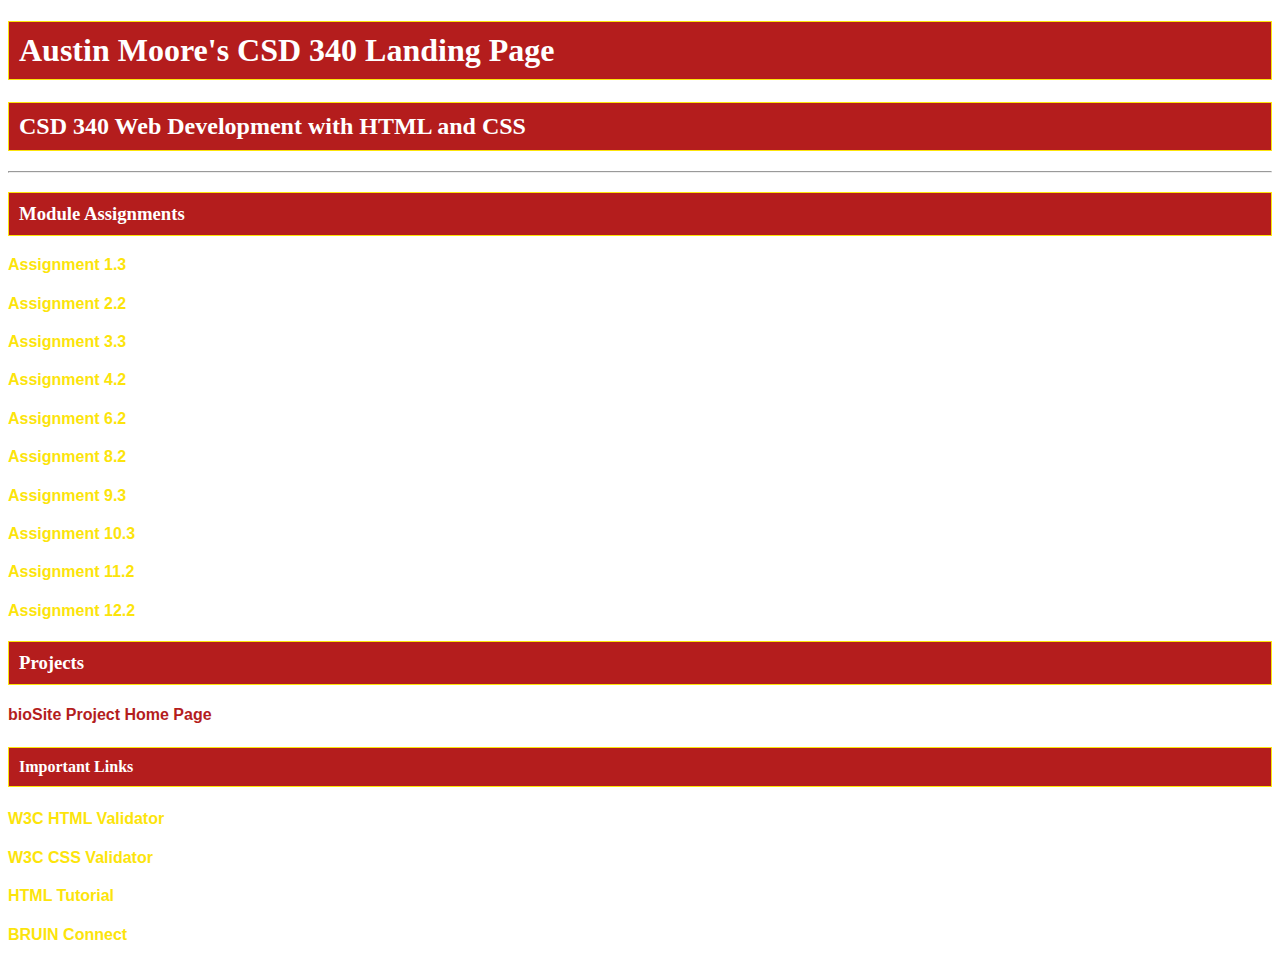
<file: index.html>
<!-- Austin Moore
    Assignment 3.2
    3/30/2024 -->
    
    <!DOCTYPE html>
    <html lang="en">
    <head>
        <link href="site.css" type="text/css"
            rel="stylesheet" >
        <title>Austin Moore's CSD 340 Landing Page</title>
        <meta name="description"
            content="Assignment Module 3.2" >
        <meta name="author"
            content="Austin Moore">
        <meta name="pragma"
            content="no-cache" >
        <meta name="expires"
            content="Sat, 01 Jun 2024 23:59:59 GMT" >
    </head>
    
    <div id="container">
        <h1>Austin Moore's CSD 340 Landing Page</h1>
        <h2>CSD 340 Web Development with HTML and CSS</h2>
        <hr/>
        <h3>Module Assignments</h3>
            <div class="A">
            <p><a href="file:///C:/csd/csd-340/module-1/Moore_Mod1_3.html">Assignment 1.3</a><p>
            <p><a href="file:///C:/csd/csd-340/module-2/Moore_Mod2_2.html">Assignment 2.2</a><p>
            <p><a href="file:///C:/csd/csd-340/module-3/Moore_Mod3_3.html">Assignment 3.3</a><p>
            <p><a href="file:///C:/csd/csd-340/module-4/Moore_Mod4_2.html">Assignment 4.2</a><p>
            <p><a href="file:///C:/csd/csd-340/module-6/Moore_Mod6_2.html">Assignment 6.2</a><p>
            <p><a href="file:///C:/csd/csd-340/module-8/Moore_Mod8_2.html">Assignment 8.2</a><p> 
            <p><a href="file:///C:/csd/csd-340/module-9/Moore_Mod9_3.html">Assignment 9.3</a><p> 
            <p><a href="file:///C:/csd/csd-340/module-10/Moore_Mod10.3.html">Assignment 10.3</a><p>    
            <p><a href="file:///C:/csd/csd-340/module-11/Moore_Mod11.2.html">Assignment 11.2</a><p>  
            <p><a href="file:///C:/csd/csd-340/module-12/Moore_Mod12_2.html">Assignment 12.2</a><p>    

            </div>

        <h3>Projects</h3>
            <div class="2">
            <a href="">bioSite Project Home Page</a>
            </div>

        <h4>Important Links</h4>
            <div class="c">
            <p><a href="https://validator.w3.org/">W3C HTML Validator</a>
            <p><a href="http://jigsaw.w3.org/css-validator/">W3C CSS Validator</a>
            <p><a href="https://www.w3schools.com/html/">HTML Tutorial</a>
            <p><a href="https://bruinconnect.bellevue.edu/">BRUIN Connect</a>
            </div>
    
    </div>
    
    </html>
</file>
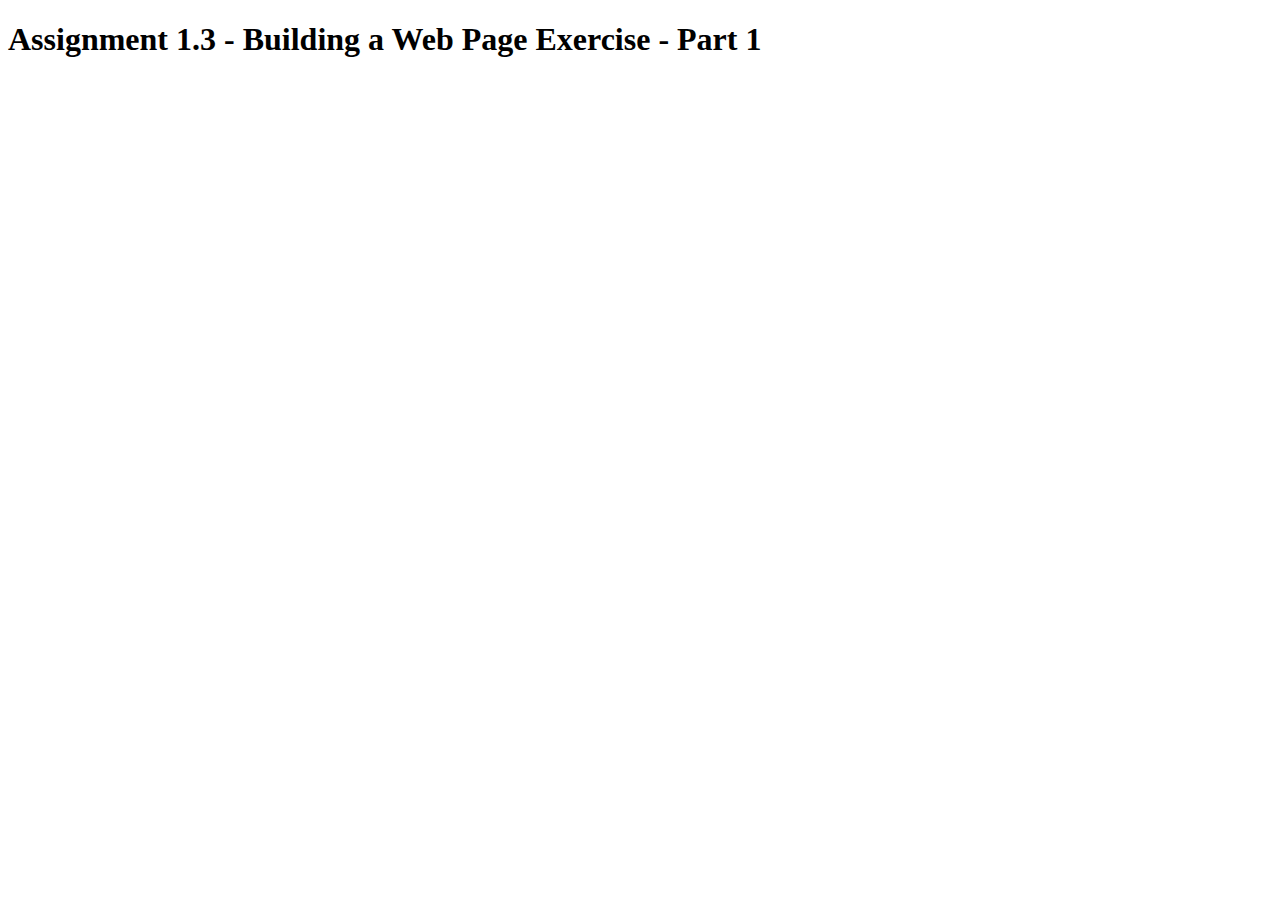
<file: module-1/Moore_Mod1_3.html>
<!-- Prof. Sue Sampson : Assignment 1.3 -->
<!DOCTYPE html>
<html lang="en">
<head>
    <title>CSD 340 Web Development with HTML and CSS</title>
</head>

<body>
    <h1>Assignment 1.3 - Building a Web Page Exercise - Part 1</h1>
</body>

</html>
</file>
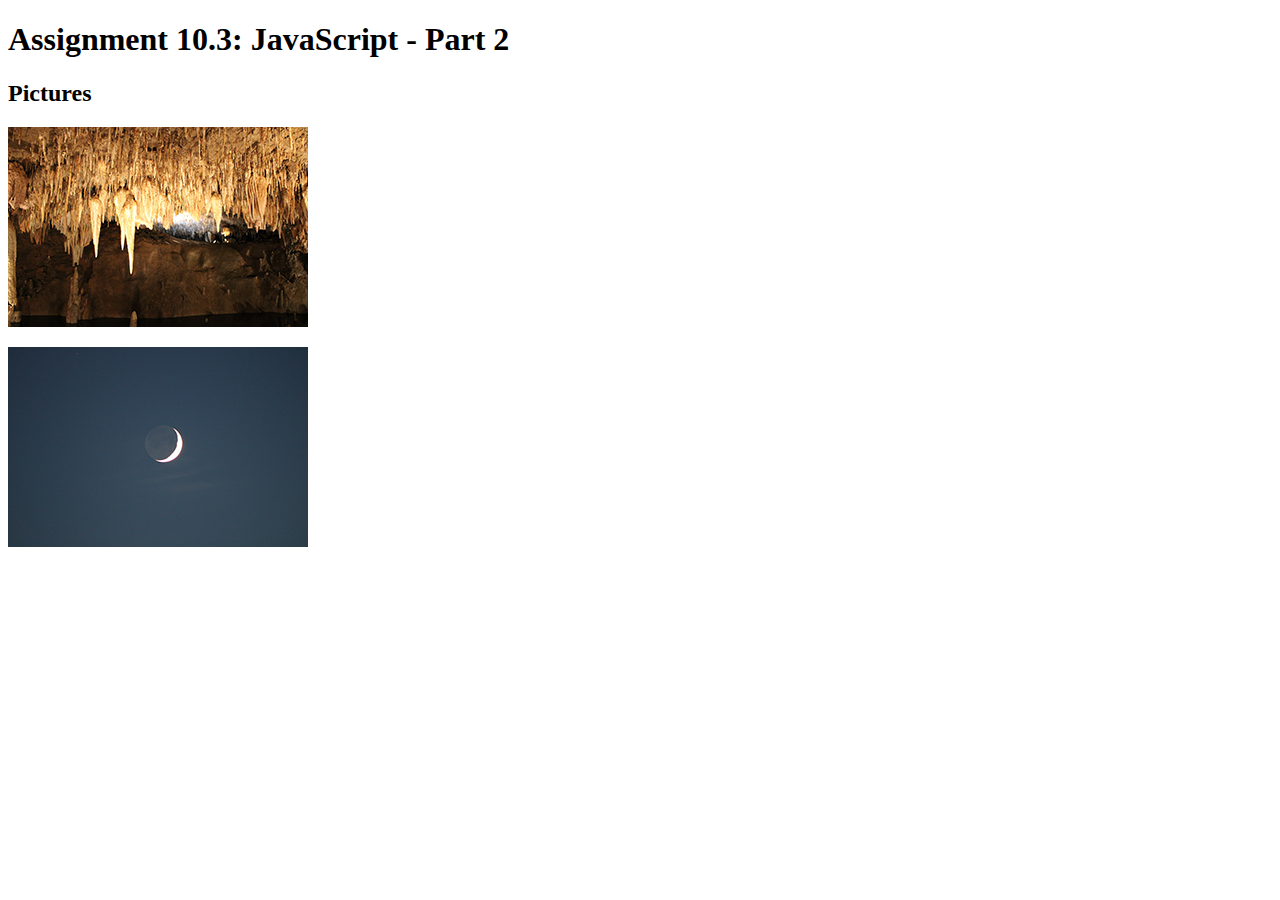
<file: module-10/Moore_Mod10.3.html>
<!-- Austin Moore
    Assignment 10.3    5/5/2024 -->
    
<!DOCTYPE html>
<html lang="en">
<head>
    <title>CSD 340 Web Development with HTML and CSS</title>
    <meta name="description"
        content="Assignment Module 10.3" />
    <meta http-equiv="author"
        content="Austin Moore" />
    <meta http-equiv="pragma"
        content="no-cache" />
    <meta http-equiv="expires"
        content="Sat, 01 Jun 2024 23:59:59 GMT" />
</head>



<body>
    <h1>Assignment 10.3: JavaScript - Part 2</h1>
    <h2>Pictures</h2>


    <a href="cave_01.jpg">
    <img src="cave_01.jpg"
            onmouseover="this.src='cave_02.jpg';"
            onmouseout="this.src='cave_01.jpg';"
            />
            <map name="workmap">
            <area shape="default" coords="default" href="cave_01.jpg" onclick="myFunction()">
            </map>
            <script>
            function myFunction() {
                alert("You clicked the cave!");
            }
            </script>
    </a>
    <p></p>

    <img src="moon_01.jpg" img src="moon_02.jpg" alt="Moon Picture" usemap="#workmap2">
    <map name="workmap2">
        <area shape="default" coords="default" href="moon_01.jpg" onclick="myFunction()">
      </map>
      <script>
        function myFunction() {
        alert("You clicked the moon!");
      }
      </script>
</body>

</html>
</file>
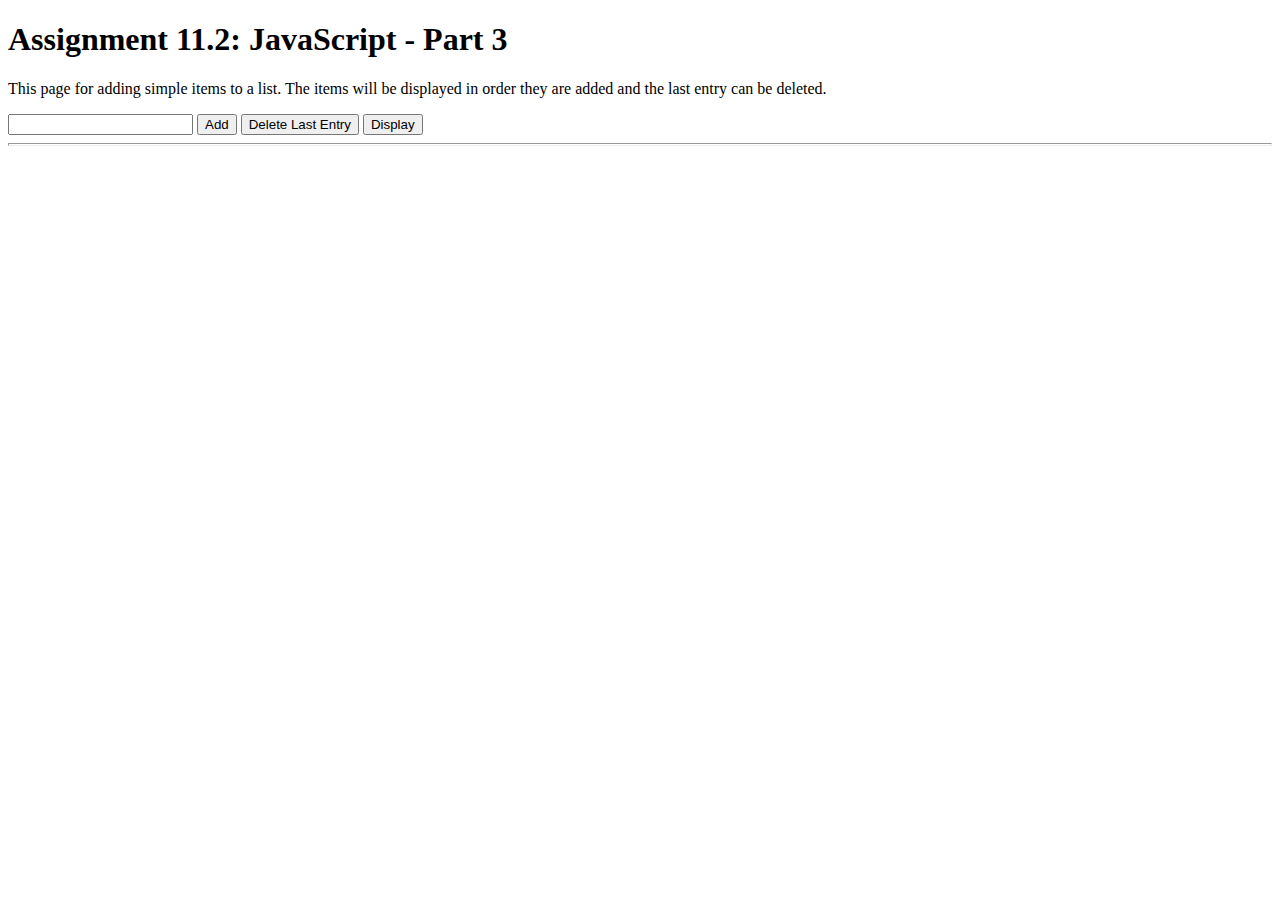
<file: module-11/Moore_Mod11.2.html>
<!-- Austin Moore
    Assignment 11.2    5/11/2024 -->
    
<!DOCTYPE html>
<html lang="en">
<head>
    <title>CSD 340 Web Development with HTML and CSS</title>
    <meta name="description"
        content="Assignment Module 11.2" />
    <meta http-equiv="author"
        content="Austin Moore" />
    <meta http-equiv="pragma"
        content="no-cache" />
    <meta http-equiv="expires"
        content="Sat, 01 Jun 2024 23:59:59 GMT" />
</head>

<body>
    <h1>Assignment 11.2: JavaScript - Part 3</h1>
    <p>This page for adding simple items to a list. The items will be displayed 
        in order they are added and the last entry can be deleted.</p>
        <input type="text" id="inputBox">
        <button onclick="addItem()">Add</button>
        <button onclick="deleteItem()">Delete Last Entry</button>
        <button onclick="displayItems()">Display</button>
        
        <hr size="3px">
        <div id="displayArea"></div>
        
        <script>
          let itemsArray = [];
        
          function addItem() {
            let newItem = document.getElementById("inputBox").value;
            if (newItem.trim() !== "") {
              itemsArray.push(newItem);
              alert("'" + newItem + "' added at position " + itemsArray.length);
              document.getElementById("inputBox").value = ""; // Clearing input box
              displayItems(); // Update display after adding item
            }
          }
        
          function deleteItem() {
            if (itemsArray.length === 0) {
              alert("Array is empty, nothing to delete.");
              return;
            }
            let deletedItem = itemsArray.pop();
            alert("'" + deletedItem + "' deleted from position " + (itemsArray.length + 1));
            displayItems(); // Update display after deleting item
          }
        
          function displayItems() {
            let displayArea = document.getElementById("displayArea");
            displayArea.innerHTML = ""; // Clear previous contents
            let displayString = "";
            for (let i = 0; i < itemsArray.length; i++) {
              displayString += (i + 1) + ". " + itemsArray[i] + "<br>";
            }
            if (displayString === "") {
              displayString = "Array is empty.";
            }
            displayArea.innerHTML = displayString;
          }
        </script>
</body>

</html>
</file>
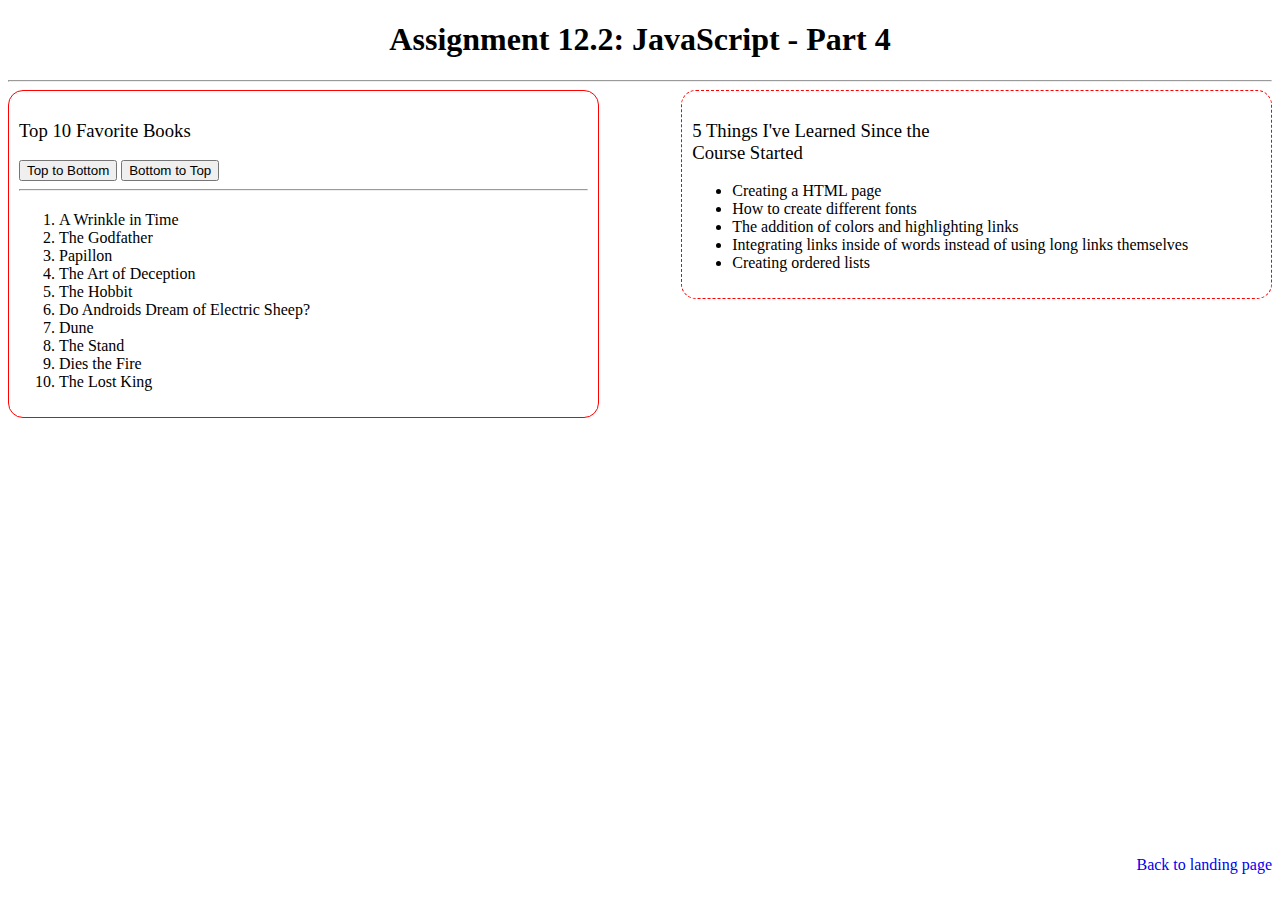
<file: module-12/Moore_Mod12_2.html>
<!-- Austin Moore
    Assignment 12.2
    5/19/2024 -->

<!DOCTYPE html>
    <html lang="en">
    <head>
        <link href="Moore_Mod12_2.css" type="text/css"
            rel="stylesheet" >
        <title>CSD 340 Web Development with HTML and CSS</title>
        <meta name="description"
            content="Assignment Module 12.2" >
        <meta name="author"
            content="Austin Moore">
        <meta name="pragma"
            content="no-cache" >
        <meta name="expires"
            content="Sat, 01 Jun 2024 23:59:59 GMT" >
    </head>

    <html lang="en">
<head>
    <meta charset="UTF-8">
    <meta name="viewport" content="width=device-width, initial-scale=1.0">
    <title>Top Ten Books</title>
    <style>
        #bookList {
            margin-top: 20px;
        }
    </style>
</head>
<body>
    <div id="container">
        <h1>Assignment 12.2: JavaScript - Part 4</h1>
        <hr/>
        
        <div class="left">
            <h3>Top 10 Favorite Books</h3>
            <button onclick="displayTopToBottom()">Top to Bottom</button>
            <button onclick="displayBottomToTop()">Bottom to Top</button>
            <hr size="2px">
            <ol id="bookList">
                <li>A Wrinkle in Time</li>
                <li>The Godfather</li>
                <li>Papillon</li>
                <li>The Art of Deception</li>
                <li>The Hobbit</li>
                <li>Do Androids Dream of Electric Sheep?</li>
                <li>Dune</li>
                <li>The Stand</li>
                <li>Dies the Fire</li>
                <li>The Lost King</li>
            </ol>

        </div>
        
        <div class="right">
            <h3>5 Things I've Learned Since the Course Started</h3>
            <ul>
                <li>Creating a HTML page</li>
                <li>How to create different fonts</li>
                <li>The addition of colors and highlighting links</li>
                <li>Integrating links inside of words instead of using long links themselves</li>
                <li>Creating ordered lists</li>
            </ul>
        </div>
        
        <div style="width: 100%; margin-top:60%"></div>
        
        <div class="bottom">
            <p><a href="file:///C:/csd/csd-340/index.html">Back to landing page</a></p>
        </div>
    </div>

    <script>
        // JavaScript section
        const books = [
            "A Wrinkle in Time",
            "The Godfather",
            "Papillon",
            "The Art of Deception",
            "The Hobbit",
            "Do Androids Dream of Electric Sheep?",
            "Dune",
            "The Stand",
            "Dies the Fire",
            "The Lost King"
        ];

        function displayTopToBottom() {
            displayBooks(books);
        }

        function displayBottomToTop() {
            displayBooks([...books].reverse());
        }

        function displayBooks(bookArray) {
            const bookList = document.getElementById("bookList");
            bookList.innerHTML = ""; // Clear previous list
            bookArray.forEach(book => {
                const listItem = document.createElement("li");
                listItem.textContent = book;
                bookList.appendChild(listItem);
            });
        }

        // Display books in initial order on page load
        displayBooks(books);
    </script>
</body>
</html>
</file>
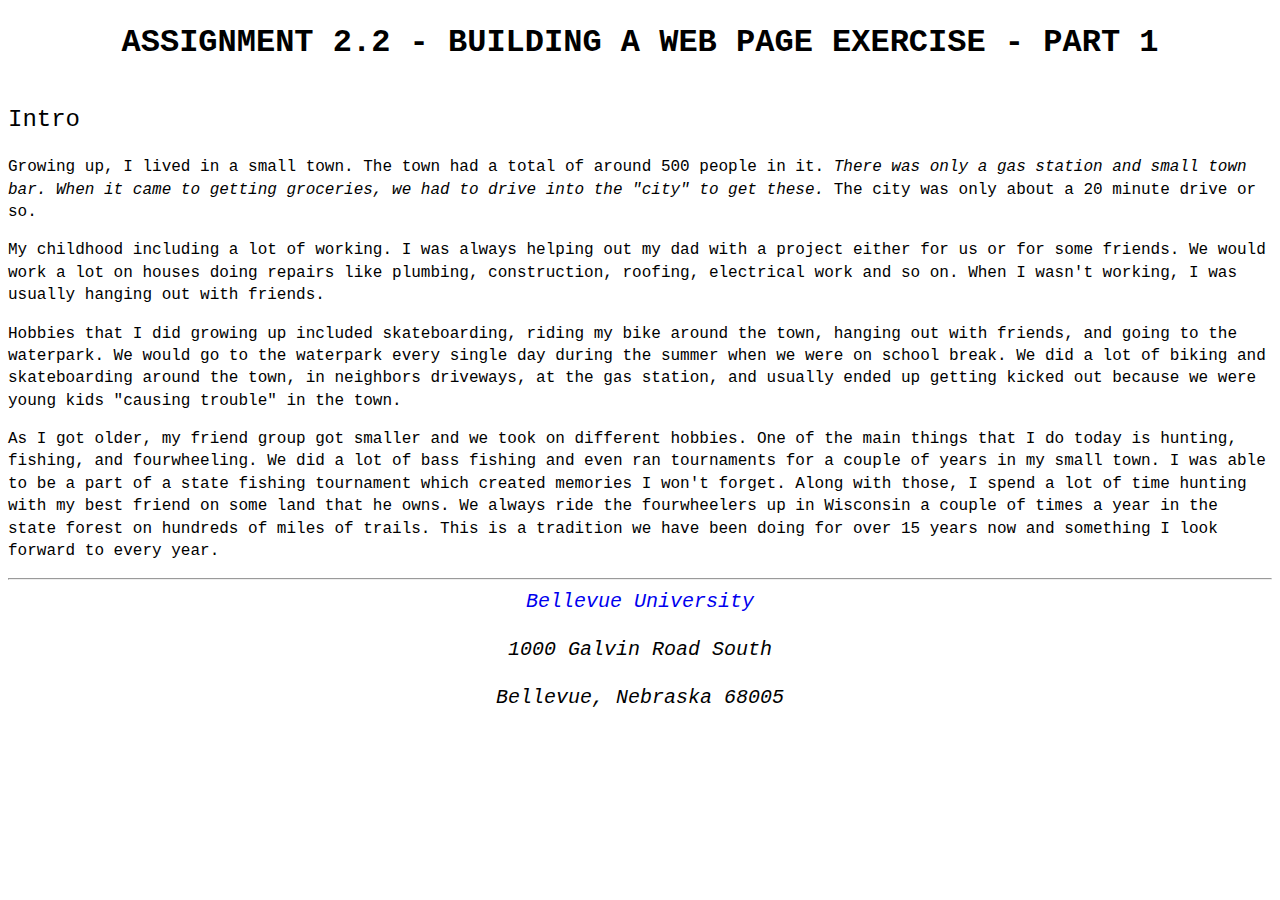
<file: module-2/Moore_Mod2_2.html>
<!-- Austin Moore
    Assignment 2.2
    3/24/2024 -->
    
<!DOCTYPE html>
<html lang="en">
<head>
    <link href="Moore_Mod2_2.css" type="text/css"
        rel="stylesheet" />
    <title>CSD 340 Web Development with HTML and CSS</title>
    <meta name="description"
        content="Assignment Module 2.2" />
    <meta http-equiv="author"
        content="Austin Moore" />
    <meta http-equiv="pragma"
        content="no-cache" />
    <meta http-equiv="expires"
        content="Sat, 01 Jun 2024 23:59:59 GMT" />
</head>

<body>
    <h1>Assignment 2.2 - Building a Web Page Exercise - Part 1</h1>
    <h2>Intro</h2>
    <div class="a">
    <p>Growing up, I lived in a small town. The town had a total of around 500 people in it. 
        <span>There was only a gas station and small town bar. When it came to getting groceries, we 
        had to drive into the "city" to get these.</span> The city was only about a 20 minute drive or so. 
    </p>
    </div>

    <div class="b">
    <p>My childhood including a lot of working. I was always helping out my dad with a project either 
        for us or for some friends. We would work a lot on houses doing repairs like plumbing, construction,
        roofing, electrical work and so on. When I wasn't working, I was usually hanging out with friends. 
    </p>
    </div>

    <div class="c">
    <p>Hobbies that I did growing up included skateboarding, riding my bike around the town, hanging out
        with friends, and going to the waterpark. We would go to the waterpark every single day during
        the summer when we were on school break. We did a lot of biking and skateboarding around the town, 
        in neighbors driveways, at the gas station, and usually ended up getting kicked out because we 
        were young kids "causing trouble" in the town.
    </p>
    </div>

    <div class="d">
    <p>As I got older, my friend group got smaller and we took on different hobbies. One of the main things 
        that I do today is hunting, fishing, and fourwheeling. We did a lot of bass fishing and even ran tournaments
        for a couple of years in my small town. I was able to be a part of a state fishing tournament which
        created memories I won't forget. Along with those, I spend a lot of time hunting with my best friend on some 
        land that he owns. We always ride the fourwheelers up in Wisconsin a couple of times a year in the state forest
        on hundreds of miles of trails. This is a tradition we have been doing for over 15 years now and something 
        I look forward to every year. 
    </p><hr/>
    </div>

    <div class="e">
    <address>
        <a href="https://www.bellevue.edu/">Bellevue University</a>
    </address>
    </div>

    <div class="f">
    <address>
        <p>1000 Galvin Road South</p>
        <p>Bellevue, Nebraska 68005</p>
    </address>
    </div>
</body>

<div id="container"></div>

</html>
</file>
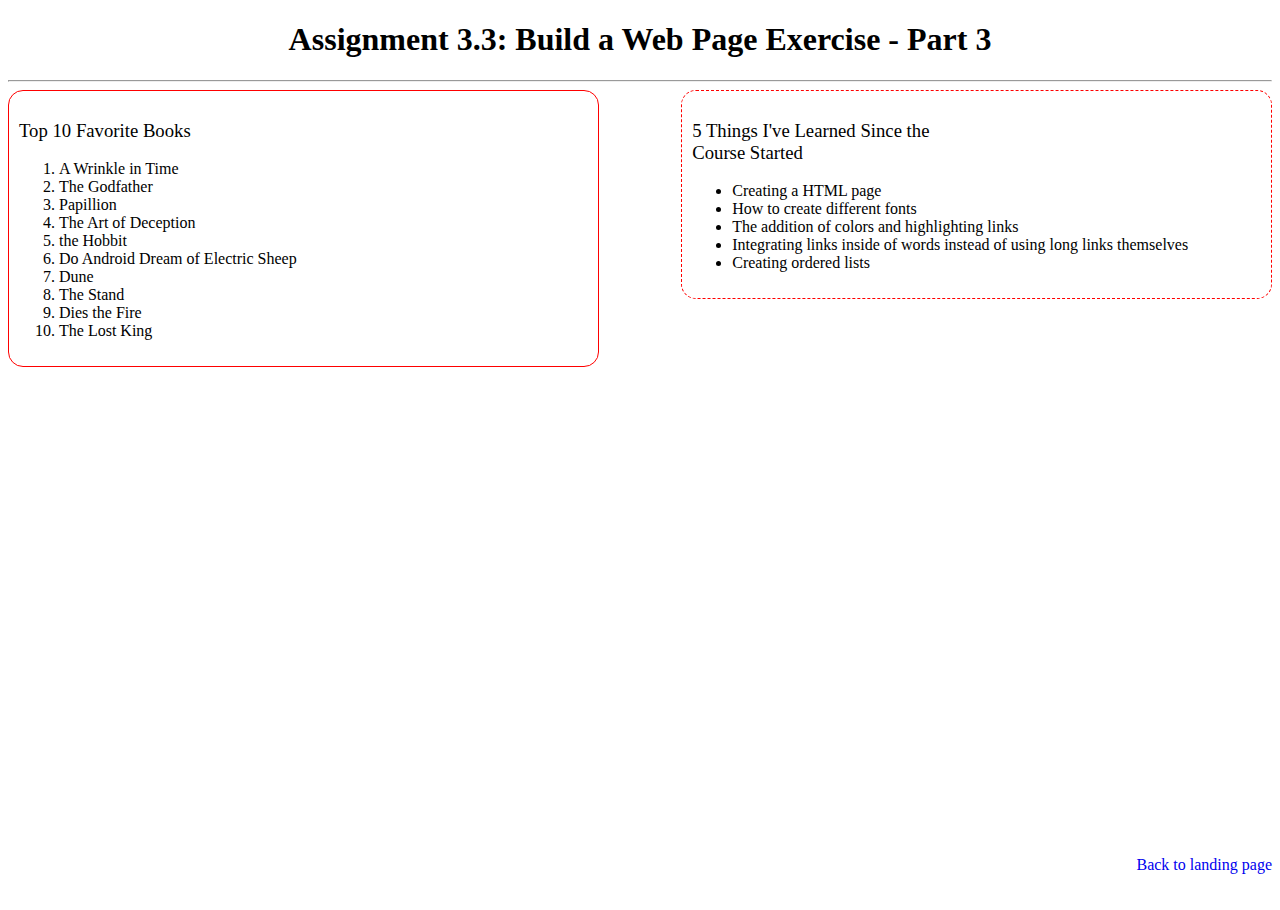
<file: module-3/Moore_Mod3_3.html>
<!-- Austin Moore
    Assignment 3.3
    3/31/2024 -->

<!DOCTYPE html>
    <html lang="en">
    <head>
        <link href="Moore_Mod3_3.css" type="text/css"
            rel="stylesheet" >
        <title>CSD 340 Web Development with HTML and CSS</title>
        <meta name="description"
            content="Assignment Module 3.3" >
        <meta name="author"
            content="Austin Moore">
        <meta name="pragma"
            content="no-cache" >
        <meta name="expires"
            content="Sat, 01 Jun 2024 23:59:59 GMT" >
    </head>

    <div id="container">
        <h1>Assignment 3.3: Build a Web Page Exercise - Part 3</h1>
        <hr/>

            <div class="left">
                <h3>Top 10 Favorite Books</h3>
                <ol>
                    <li>A Wrinkle in Time</li>
                    <li>The Godfather</li>
                    <li>Papillion</li>
                    <li>The Art of Deception</li>
                    <li>the Hobbit</li>
                    <li>Do Android Dream of Electric Sheep</li>
                    <li>Dune</li>
                    <li>The Stand</li>
                    <li>Dies the Fire</li>
                    <li>The Lost King</li>
                </ol>
                </div>
            <div class="right">
                <h3>5 Things I've Learned Since the Course Started</h3>
                <ul>
                    <li>Creating a HTML page</li>
                    <li>How to create different fonts</li>
                    <li>The addition of colors and highlighting links</li>
                    <li>Integrating links inside of words instead of using long links themselves</li>
                    <li>Creating ordered lists</li>
                </ul>
            </div>
            <div style="width: 100%; margin-top:60%"></div>
            <div class="bottom">
                <p><a href="file:///C:/csd/csd-340/index.html">Back to landing page</a></p>        
            </div>
         
    </div>
   

    </html>
</file>
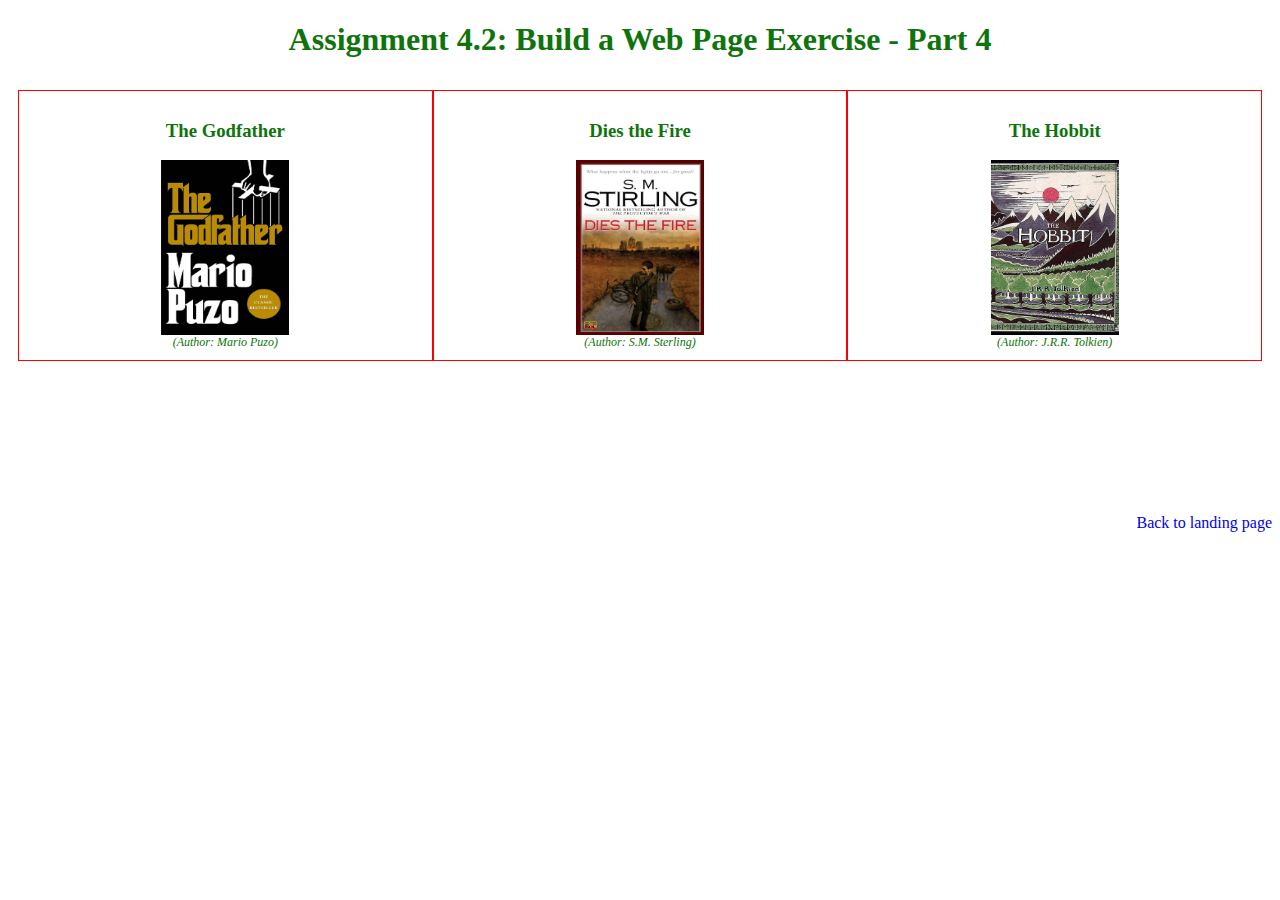
<file: module-4/Moore_Mod4_2.html>
<!-- Austin Moore
    Assignment 4.2
    4/6/2024 -->

    <!DOCTYPE html>
    <html lang="en">
    <head>
        <link href="Moore_Mod4_2.css" type="text/css"
            rel="stylesheet" >
        <title>CSD 340 Web Development with HTML and CSS</title>
        <meta name="description"
            content="Assignment Module 4.2" >
        <meta name="author"
            content="Austin Moore">
        <meta name="pragma"
            content="no-cache" >
        <meta name="expires"
            content="Sat, 01 Jun 2024 23:59:59 GMT" >
    </head>


    <div id="container">
        <div id="image-gallery">
        <h1>Assignment 4.2: Build a Web Page Exercise - Part 4</h1>
        <div class="grid-container">
            <div class="left">
                <h3>The Godfather</h3>
                <img src="images/the godfather.jpg" alt="The Godfather"
                style="width:128px;height:175px;">
                <figcaption>(Author: Mario Puzo)</figcaption>
            </div>

            <div class="middle">
                <h3>Dies the Fire</h3>
                <img src="images/dies the fire.jpg" alt="Dies the Fire"
                style="width:128px;height:175px;">
                <figcaption>(Author: S.M. Sterling)</figcaption>
            </div>

            <div class="right">
                <h3>The Hobbit</h3>
                <img src="images/the hobbit.jpg" alt="The Hobbit"
                style="width:128px;height:175px;">
                <figcaption>(Author: J.R.R. Tolkien)</figcaption>
            </div>      
        </div>
       
        <div style=margin-top:10%></div>
            
        <div class="bottom">
            <p><a href="file:///C:/csd/csd-340/index.html">Back to landing page</a></p>        
        </div>
         
    </div>
   

    </html>
</file>
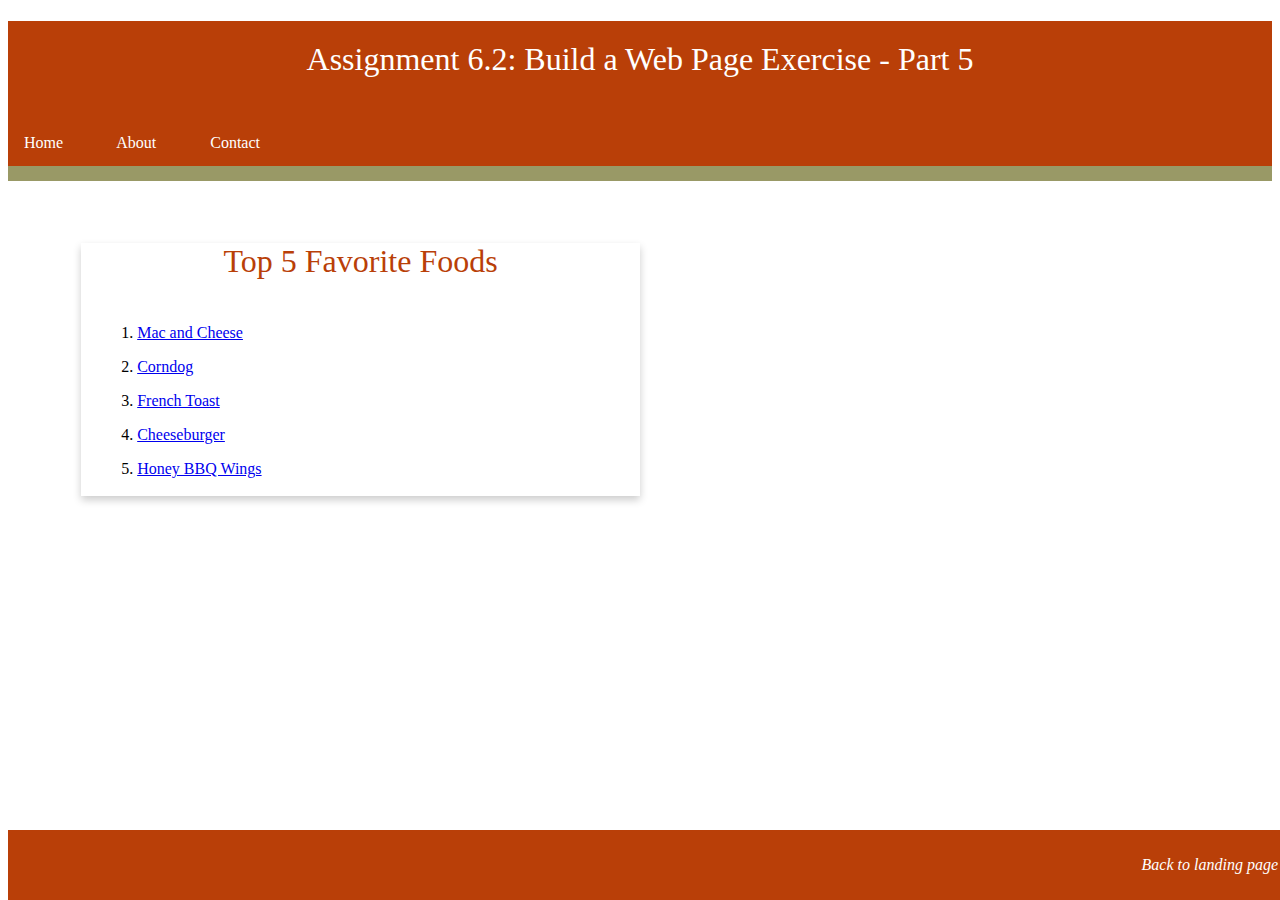
<file: module-6/Moore_Mod6_2.html>
<!-- Austin Moore
    Assignment 6.2
    4/14/2024 -->

    <!DOCTYPE html>
    <html lang="en">
    <head>
        <link href="Moore_Mod6_2.css" type="text/css"
            rel="stylesheet" >
        <title>CSD 340 Web Development with HTML and CSS</title>
        <meta name="description"
            content="Assignment Module 6.2" >
        <meta name="author"
            content="Austin Moore">
        <meta name="pragma"
            content="no-cache" >
        <meta name="expires"
            content="Sat, 01 Jun 2024 23:59:59 GMT" >
    </head>


    <header>
        <h1>Assignment 6.2: Build a Web Page Exercise - Part 5</h1>
        <div class="navbar"> 
            <a href="#">Home</a> 
            <a href="#">About</a> 
            <a href="#">Contact</a>  
        </div> 
    </header>
    <div class="container">
        <div class="card">
            <h2>Top 5 Favorite Foods</h2>
            <div class="card-contents">
            <ol>
                <li><p><a href="https://www.noracooks.com/vegan-mac-and-cheese-recipe/">Mac and Cheese</a></p></li>
                <li><p><a href="https://www.veganvan.com/">Corndog</a></p></li>
                <li><p><a href="https://www.noracooks.com/vegan-french-toast/">French Toast</a></p></li>
                <li><p><a href="https://cooking.nytimes.com/recipes/1020867-vegan-cheeseburgers">Cheeseburger</a></p></li>
                <li><p><a href="https://www.buffalowildwings.com/menu/wings/boneless-wings/">Honey BBQ Wings</a></p></li>
            </ol>
            </div>
        </div>
    </div>        
    <div class="footer">
        <div class="right"></div>
        <div style="font-weight: 400;"></div>
        <p><a href="file:///C:/csd/csd-340/index.html">Back to landing page</a></p> 
            <div style="font-style: italic;"></div>       
    </div>
   

    </html>
</file>
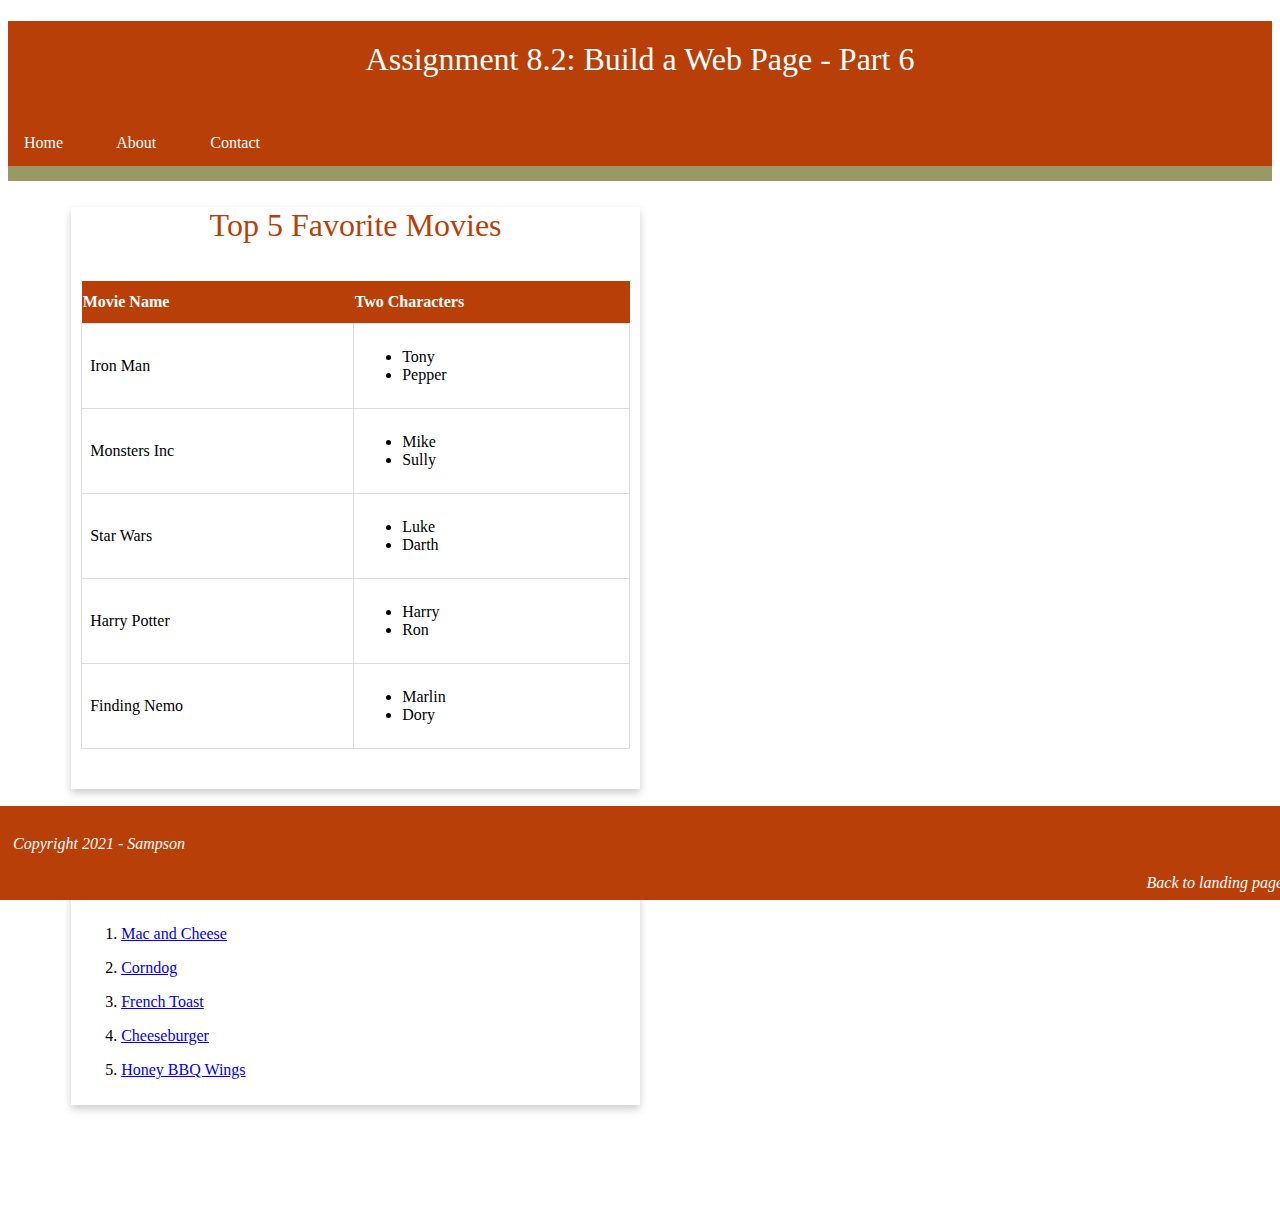
<file: module-8/Moore_Mod8_2.html>
<!-- Austin Moore
    Assignment 8.2
    4/22/2024 -->

    <!DOCTYPE html>
    <html lang="en">
    <head>
        <link href="Moore_Mod8_2.css" type="text/css"
            rel="stylesheet" >
        <title>CSD 340 Web Development with HTML and CSS</title>
        <meta name="description"
            content="Assignment Module 6.2" >
        <meta name="author"
            content="Austin Moore">
        <meta name="pragma"
            content="no-cache" >
        <meta name="expires"
            content="Sat, 01 Jun 2024 23:59:59 GMT" >
    </head>


    <header>
        <h1>Assignment 8.2: Build a Web Page - Part 6</h1>
        <table>
        <div class="navbar"> 
            <a href="#">Home</a> 
            <a href="#">About</a> 
            <a href="#">Contact</a>  
        </div> 
        </table>
    </header>
    <div class="container">
        <div class="card">
            <div class="card-title">
                <h2>Top 5 Favorite Movies</h2>
            </div>
            <div class="card-contents">
                <table id ="movies">
                    <thead>
                        <tr>
                            <th>Movie Name</th>
                            <th>Two Characters</th>
                        </tr>
                    </thead>
                    <tbody>
                        <tr>
                            <td>Iron Man</td>
                            <td>
                                <ul>
                                    <li>Tony</li>
                                    <li>Pepper</li>
                                </ul>
                            </td>
                        </tr>
                        <tr>
                            <td>Monsters Inc</td>
                            <td>
                                <ul>
                                    <li>Mike</li>
                                    <li>Sully</li>
                                </ul>
                            </td>
                        </tr>
                        <tr>
                            <td>Star Wars</td>
                            <td>
                                <ul>
                                    <li>Luke</li>
                                    <li>Darth</li>
                                </ul>
                            </td>
                        </tr>
                        <tr>
                            <td>Harry Potter</td>
                            <td>
                                <ul>
                                    <li>Harry</li>
                                    <li>Ron</li>
                                </ul>
                            </td>
                        </tr>
                        <tr>
                            <td>Finding Nemo</td>
                            <td>
                                <ul>
                                    <li>Marlin</li>
                                    <li>Dory</li>
                                </ul>
                            </td>
                        </tr>
                    </tbody>
                </table>
            </div>
        </div>

        <br><br> <!--Two HTML Line breaks between cards -->

        <div class="card">
        <div class="card-contents">
        <h2>Top 5 Favorite Foods</h2>
            <ol>
                <li><p><a href="https://www.noracooks.com/vegan-mac-and-cheese-recipe/">Mac and Cheese</a></p></li>
                <li><p><a href="https://www.veganvan.com/">Corndog</a></p></li>
                <li><p><a href="https://www.noracooks.com/vegan-french-toast/">French Toast</a></p></li>
                <li><p><a href="https://cooking.nytimes.com/recipes/1020867-vegan-cheeseburgers">Cheeseburger</a></p></li>
                <li><p><a href="https://www.buffalowildwings.com/menu/wings/boneless-wings/">Honey BBQ Wings</a></p></li>
            </ol>
            </div>
        </div>  
            
        <div class="footer">
            <div class="left"></div>
            <div style="font-weight: 400;"></div>
            <p>Copyright 2021 - Sampson</p> 
                <div style="font-style: italic;"></div>  
            <div class="right">
            <div style="font-weight: 400;"></div>
            <a href="file:///C:/csd/csd-340/index.html">Back to landing page</a>
                <div style="font-style: italic;"></div>       
            </div>
        </div>
    </div>
   

    </html>
</file>
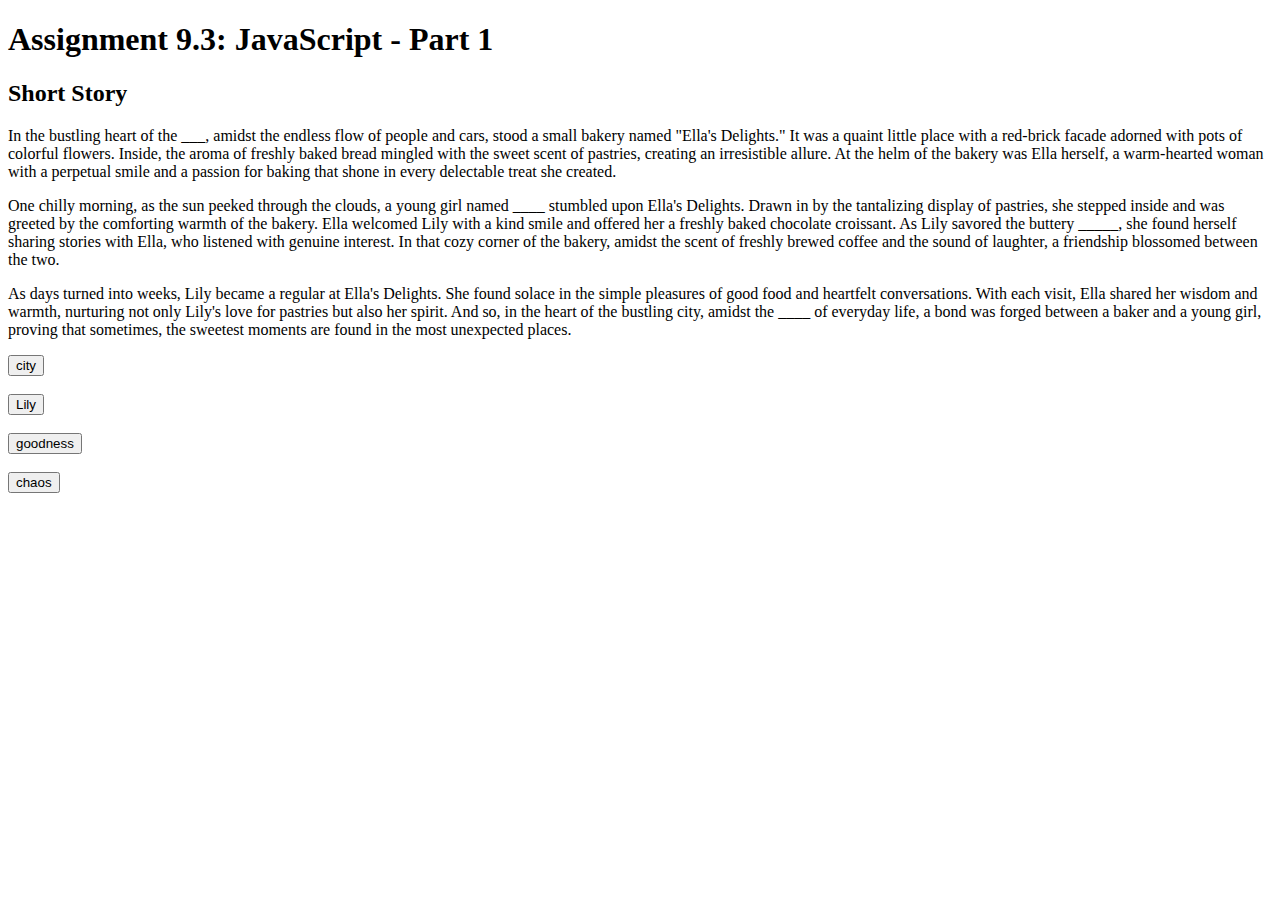
<file: module-9/Moore_Mod9_3.html>
<!-- Austin Moore
    Assignment 9.3
    4/27/2024 -->
    
<!DOCTYPE html>
<html lang="en">
<head>
    <title>CSD 340 Web Development with HTML and CSS</title>
    <meta name="description"
        content="Assignment Module 9.3" />
    <meta http-equiv="author"
        content="Austin Moore" />
    <meta http-equiv="pragma"
        content="no-cache" />
    <meta http-equiv="expires"
        content="Sat, 01 Jun 2024 23:59:59 GMT" />
</head>

<head>
    <script>
        var firstVariableValue = "city";
        var secondVariableValue = "Lily";
        var thirdVariableValue = "goodness";
        var fourthVariableValue = "chaos";
    </script>
</head>


<body>
    <h1>Assignment 9.3: JavaScript - Part 1</h1>
    <h2>Short Story</h2>
    <div class="a">
    <p>
        In the bustling heart of the <span id = 'city'>___</span>, amidst the endless flow of people and cars, stood a small bakery named "Ella's Delights."
        It was a quaint little place with a red-brick facade adorned with pots of colorful flowers. Inside, the aroma 
        of freshly baked bread mingled with the sweet scent of pastries, creating an irresistible allure. At the helm 
        of the bakery was Ella herself, a warm-hearted woman with a perpetual smile and a passion for baking that shone 
        in every delectable treat she created. 
    </p>
    </div>

    <div class="b">
    <p>One chilly morning, as the sun peeked through the clouds, a young girl named <span id = 'Lily'>____</span> stumbled upon Ella's Delights. 
        Drawn in by the tantalizing display of pastries, she stepped inside and was greeted by the comforting warmth of 
        the bakery. Ella welcomed Lily with a kind smile and offered her a freshly baked chocolate croissant. As Lily savored 
        the buttery <span id = 'goodness'>_____</span>, she found herself sharing stories with Ella, who listened with genuine interest. In that cozy 
        corner of the bakery, amidst the scent of freshly brewed coffee and the sound of laughter, a friendship blossomed between the two.
    </p>
    </div>

    <div class="c">
    <p>As days turned into weeks, Lily became a regular at Ella's Delights. She found solace in the simple pleasures of good food 
        and heartfelt conversations. With each visit, Ella shared her wisdom and warmth, nurturing not only Lily's love for 
        pastries but also her spirit. And so, in the heart of the bustling city, amidst the <span id = 'chaos'>____</span> of everyday life, a bond was 
        forged between a baker and a young girl, proving that sometimes, the sweetest moments are found in the most unexpected places.
    </p>

    <p>
        <button type="button"
            onclick="document.getElementById('city').innerHTML = firstVariableValue">city</button> <br />
            <br>
        <button type="button"
            onclick="document.getElementById('Lily').innerHTML = secondVariableValue">Lily</button> <br />
            <br>
        <button type="button"
            onclick="document.getElementById('goodness').innerHTML = thirdVariableValue">goodness</button> <br />
            <br>
        <button type="button"
            onclick="document.getElementById('chaos').innerHTML = fourthVariableValue">chaos</button> <br />
    </p>

</body>

</html>
</file>
<file: site.css>
/*-- Austin Moore
    Assignment 3.2
    3/30/2024
    */
    div.container {
        margin-top: 50px;
        margin-left: 100px;
        margin-right: 100px;

        font-family: sans-serif;
        font-size: 16px;
        font-weight: 400;
        line-height: 1.4;}
    
    h1 {
        color: white;
        text-align: left;
        padding: 10px;
        background-color: rgb(180, 29, 29);
        border: 1px solid rgb(252, 228, 11);}
    
    h2 {
        color: white;
        text-align: left;
        padding: 10px;
        background-color: rgb(180, 29, 29);
        border: 1px solid rgb(252, 228, 11);}

    h3 {
        color: white;
        text-align: left;
        padding: 10px;
        background-color: rgb(180, 29, 29);
        border: 1px solid rgb(252, 228, 11);}
        
    h4 {
        color: white;
        text-align: left;
        padding: 10px;
        background-color: rgb(180, 29, 29);
        border: 1px solid rgb(252, 228, 11);}

    A:link {
        color: rgb(252, 228, 11);
        text-decoration: none;
        font-family: sans-serif;
        font-size: 16px;
        font-weight: bold;
        line-height: 1.4;}
    A:visited {
        color: rgb(180, 29, 29);}
    A:hover {
        color: rgb(224, 65, 189);}
    A:active {
        color: darkcyan;}
</file>
<file: module-12/Moore_Mod12_2.css>
/*-- Austin Moore
    Assignment 3.3
    3/31/2024
    */
    div.container {
        margin-top: 50px;
        margin-left: 100px;
        margin-right: 100px;

        font-family: sans-serif;
        font-size: 16px;
        font-weight: 400;
        line-height: 1.4;}
    
    h1 {
        text-align: center;}

    
    h3 {
        width: 45%;
        font-weight: 500;}

    .bottom {
        text-align: right; 
        width: 100%; 
        background: none;
        float: right;
        margin-bottom: 20px;
        }

    ul, ol {
        font-weight: 300;}   


    .right {
        width: 45%; float: right; background: none;
        border: 1px dashed red;
        border-radius: 15px;
        padding: 10px;
    }

    .left {
        width: 45%; float: left; background: none;
        border: 1px solid red;
        border-radius: 15px;
        padding: 10px;}

    a {
        text-decoration: none;    
    }
    
    a:hover {
        text-decoration: underline;
    }
</file>
<file: module-2/Moore_Mod2_2.css>
/*-- Austin Moore
    Assignment 2.2
    3/24/2024
    */
body {
    font-family: Courier, Verdana, sans-serif;
    font-size: 16;
    font-weight: 400;
    line-height: 1.4;}



span {
    font-style: italic;}
h1 {
    font-weight: 700;
    text-align: center;
    text-transform: uppercase;}

h2 {
    font-weight: 500;
    text-align: left;
    padding-top: 15px;}

div.e a{
    text-decoration: none;}

div.e {
    text-align: center;
    font-size: 1.25em;
}

div.e:link {
    color: #4F3674;
    text-decoration-line: none;}

div.e:hover {
    background-color: #D6A800;
    text-decoration-line: underline;
    text-decoration-color: #000000;}

div.e:active {
    background-color: #FF0000;}

div.e:visited a{
    color:#FF0000;}
    

div.f {
    text-align: center;
    font-size: 1.25em;
    border-style: none;}
</file>
<file: module-3/Moore_Mod3_3.css>
/*-- Austin Moore
    Assignment 3.3
    3/31/2024
    */
    div.container {
        margin-top: 50px;
        margin-left: 100px;
        margin-right: 100px;

        font-family: sans-serif;
        font-size: 16px;
        font-weight: 400;
        line-height: 1.4;}
    
    h1 {
        text-align: center;}

    
    h3 {
        width: 45%;
        font-weight: 500;}

    .bottom {
        text-align: right; 
        width: 100%; 
        background: none;
        float: right;
        margin-bottom: 20px;
        }

    ul, ol {
        font-weight: 300;}   


    .right {
        width: 45%; float: right; background: none;
        border: 1px dashed red;
        border-radius: 15px;
        padding: 10px;
    }

    .left {
        width: 45%; float: left; background: none;
        border: 1px solid red;
        border-radius: 15px;
        padding: 10px;}

    a {
        text-decoration: none;    
    }
    
    a:hover {
        text-decoration: underline;
    }
</file>
<file: module-4/Moore_Mod4_2.css>
/*-- Austin Moore
    Assignment 4.2
    4/6/2024
    */
    div.container {
        margin-top: 50px;
        margin-left: 100px;
        margin-right: 100px;
        display: grid;
        grid-template-columns: auto auto auto;
        font-family: sans-serif;
        font-size: 16px;
        font-weight: 400;
        line-height: 1.4;}

    .grid-container {
        display: grid;
        grid-template-columns: auto auto auto;
        padding: 10px;
    }

    
    h1 {
        text-align: center;
        color: rgb(14, 116, 11);}

    
    h3 {
        font-weight: bold;
        text-align: center;
        color: rgb(14, 116, 11);}
        
    img {
        display: block;
        margin-left: auto;
        margin-right: auto;
    }

    figcaption {
        text-align: center;
        font-style: italic;
        font-size: .75em;
        color: rgb(14, 116, 11);
    }

    
    .bottom {
        text-align: right; 
        background: none;
        float: right;
        }

    .middle {
        float: center; background: none;
        border: 1px solid red;
        padding: 10px;
    }

    .right {
        float: right; background: none;
        border: 1px solid red;
        padding: 10px;
    }

    .left {
        float: left; background: none;
        border: 1px solid red;
        padding: 10px;}
    
    a {
        text-decoration: none;    
    }

    a:hover {
        text-decoration: underline;
    }
</file>
<file: module-6/Moore_Mod6_2.css>
/*-- Austin Moore
    Assignment 6.2
    4/14/2024
    */




    a:hover {
        text-decoration: underline;
    }

    h1 {
        text-align: center;
        padding: 20px;
        font-weight: 400;}

    h2 {
        color: #b93f08;
    }

    
    header {
        color: rgb(255, 255, 255);
        background-color: #b93f08;
    }
    .container {
        margin-top: 2%;
        margin-left: 5%;
        margin-right:5%;
        padding:10px;

    }

    .grid-container {
        display: grid;
        grid-template-columns: auto auto auto;
    }


    .navbar  {
        text-align: left;
        word-spacing: 50px;
        overflow: hidden;
        display: block;
        text-decoration: white;
        text-decoration-color: white;
        color: white;
        padding: 14px 16px;
        text-decoration: underline none;
        border-bottom-width: 15px;
        border-bottom-style: solid;
        border-bottom-color: #999966;
    }
        
    .navbar a {
        color: white;
        text-decoration-line: none;
    }

    .card {
        box-shadow: 0 4px 8px 0 rgba(0, 0, 0, 0.2);
        transition: 0.3s;
        width: 50%;
    }
    /*.card h2 = "Card Title"*/
    .card h2 {
        text-align: center;
        font-size: 2em;
        color: #b93f08;
        font-weight: 400;
    }
    /*.card ol = "Card Content"*/
    .card-contents {
        padding: 2px 16px;
    }
    .card:hover{
        box-shadow: 0 8px 16px 0 rgba(0, 0, 0, 0.2);
 
    }



    .footer {
        background-color: #b93f08;
        position: absolute;
        bottom: 0;
        width: 100%;
        }

    .footer p {
        font-weight: 400px;
        padding: 10px;
        font-style: italic;
        text-align: right;
        }

    .footer a {
        color: white;
        text-decoration-line: none;
        }
</file>
<file: module-8/Moore_Mod8_2.css>
/*-- Austin Moore
    Assignment 8.2
    4/22/2024
    */


    a:hover {
        text-decoration: underline;
    }
    
    h1 {
        text-align: center;
        padding: 20px;
        font-weight: 400;
    }
    
    h2 {
        color: #b93f08;
    }
    
    header {
        color: rgb(255, 255, 255);
        background-color: #b93f08;
    }
    
    .container {
        margin: 2% 5% 100px 5%;
    }
    
    .grid-container {
        display: grid;
        grid-template-columns: auto auto auto;
    }
    
    .navbar {
        text-align: left;
        word-spacing: 50px;
        overflow: hidden;
        display: block;
        text-decoration: white;
        text-decoration-color: white;
        color: white;
        padding: 14px 16px;
        text-decoration: underline none;
        border-bottom-width: 15px;
        border-bottom-style: solid;
        border-bottom-color: #999966;
    }
    
    .navbar a {
        color: white;
        text-decoration-line: none;
    }
    
    .card {
        box-shadow: 0 4px 8px 0 rgba(0, 0, 0, 0.2);
        transition: 0.3s;
        width: 50%;
    }
    
    .card h2 {
        text-align: center;
        font-size: 2em;
        color: #b93f08;
        font-weight: 400;
    }
    

    .card-contents {
        padding: 10px 10px;
    }
    
    .card:hover {
        box-shadow: 0 8px 16px 0 rgba(0, 0, 0, 0.2);
    }
    
    #movies {
        border-collapse: collapse;
        margin-bottom: 30px;
        width: 100%;
    }
    
    th {
        padding-top: 12px;
        padding-bottom: 12px;
        text-align: left;
        background-color: #b93f08;
        color: rgb(255, 255, 255);
    }

    td {
        border: 1px solid #ddd;
        padding: 8px;
    }

    ul {
        text-align: left;
    }


    .footer {
        background-color: #b93f08;
        position: fixed;
        padding: 8px;
        bottom: 0%;
        width: 100%;
        left: 0;
        }

    .footer p {
        font-weight: 400px;
        padding: 5px;
        font-style: italic;
        text-align: left;
        color: white;
        }

    .footer a {
        color: white;
        text-align: right;
        text-decoration-line: none;
        font-style: italic;
        padding: 5px;
        }

    div.right {
        text-align: right;
    }
</file>
